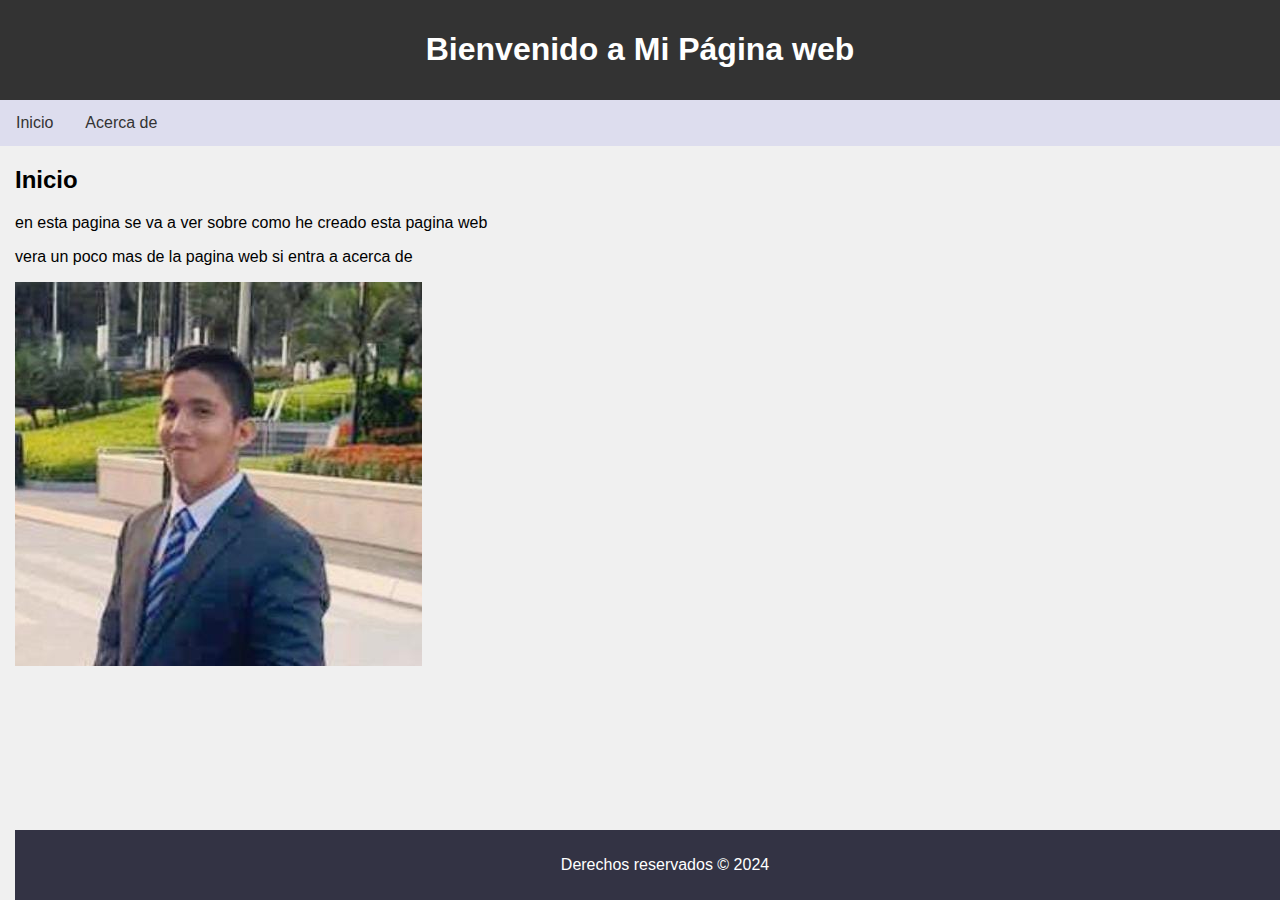
<file: index.html>
<!DOCTYPE html>
<html>
<head>
    <title>Mi Página Personalizada</title>
    <link rel="stylesheet" type="text/css" href="styles.css">
</head>
<body>
    <div class="header">
        <h1>Bienvenido a Mi Página web</h1>
    </div>
    <div class="nav">
        <a href="index.html">Inicio</a>
        <a href="acerca.html">Acerca de</a>
    </div>
    <div class="main">
        <h2 id="inicio">Inicio</h2>
        
        <p>en esta pagina se va a ver sobre como he creado esta pagina web</p>
        <p>vera un poco mas de la pagina web si entra a acerca de</p>
       <img src="yo.jpg" alt="cuadro">
        </article>
   

    <div class="footer">
        <p>Derechos reservados © 2024</p>
    </div>
</body>
</html>
</file>
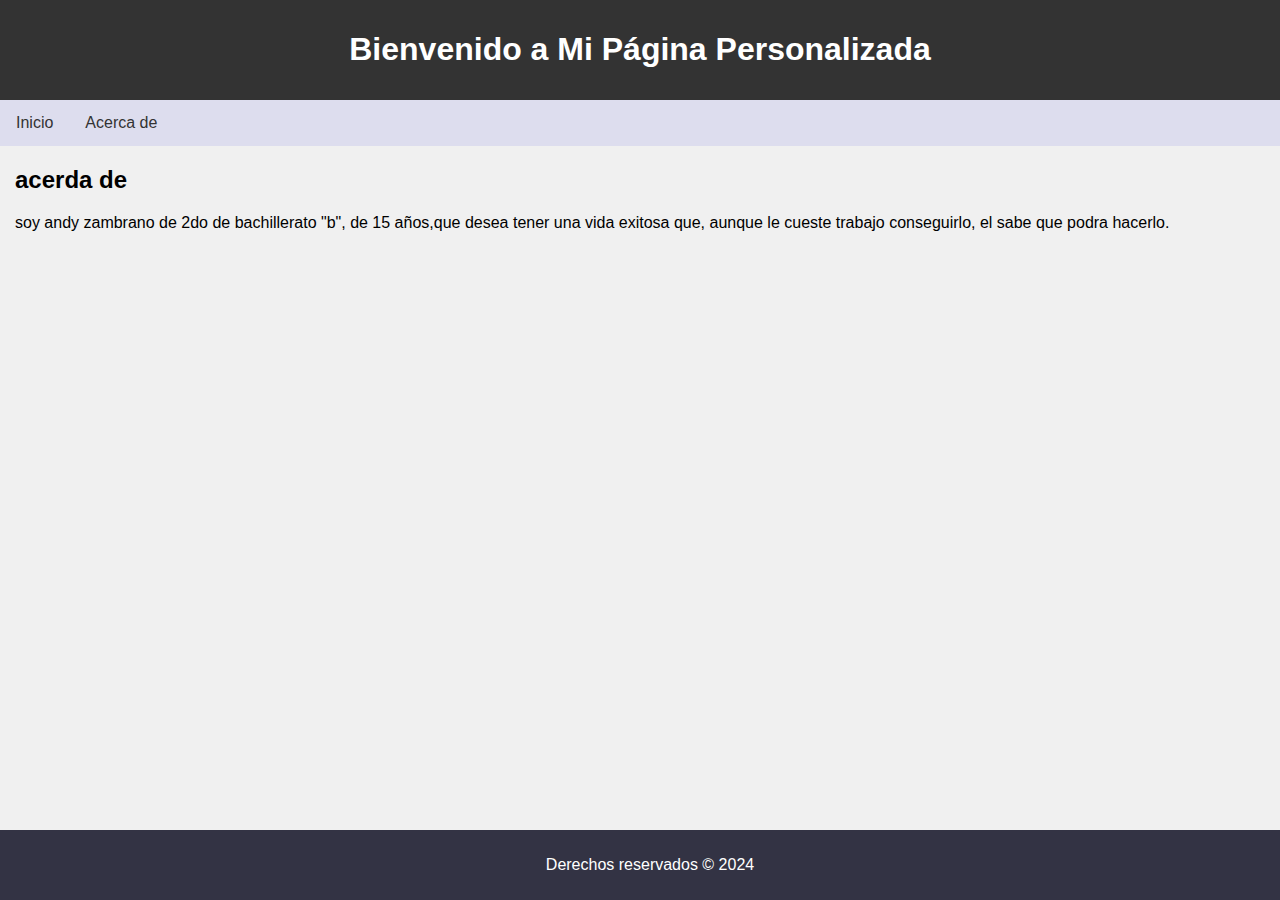
<file: acerca.html>
<!DOCTYPE html>
<html>
<head>
    <title> acerca de </title>
    <link rel="stylesheet" type="text/css" href="styles.css">
</head>
<body>
    <div class="header">
        <h1>Bienvenido a Mi Página Personalizada</h1>
    </div>
    <div class="nav">
        <a href="index.html">Inicio</a>
        <a href="acerca.html">Acerca de</a>
    </div>
    <div class="main">
        <h2 id="inicio">acerda de</h2>
        <p>soy andy zambrano de 2do de bachillerato "b", de 15 años,que desea tener una vida exitosa que, aunque le cueste trabajo conseguirlo, el sabe que podra hacerlo.</p>
    </div>
    <div class="footer">
        <p>Derechos reservados © 2024</p>
    </div>
</body>
</html>
</file>
<file: styles.css>
body {
    font-family: Arial, sans-serif;
    margin: 0;
    padding: 0;
    background-color: #f0f0f0;
}
.header {
    background-color: #333;
    color: #fff;
    padding: 10px;
    text-align: center;
}
.nav {
    background-color: #dde;
    overflow: hidden;
}
.nav a {
    float: left;
    display: block;
    color: #333;
    text-align: center;
    padding: 14px 16px;
    text-decoration: none;
}
.nav a:hover {
    background-color: #dde;
    color: black;
}
.main {
    margin: 15px;
}
.footer {
    background-color: #334;
    color: #fff;
    text-align: center;
    padding: 10px;
    position: fixed;
    bottom: 0;
    width: 100%;
}
</file>
